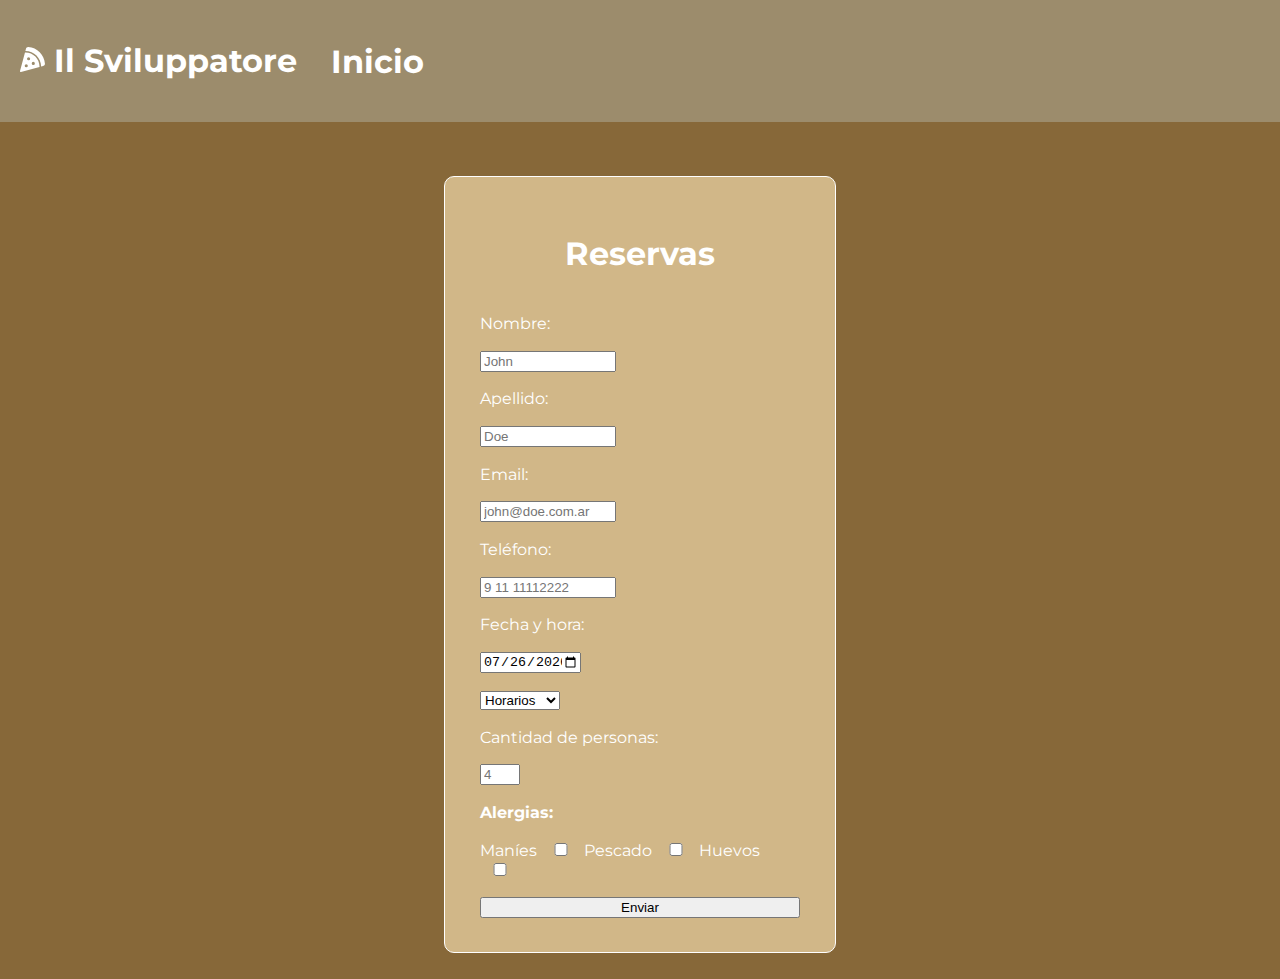
<file: reserva.html>
<!DOCTYPE html>
<html lang="en">

<head>
    <meta charset="UTF-8">
    <meta http-equiv="X-UA-Compatible" content="IE=edge">
    <meta name="viewport" content="width=device-width, initial-scale=1.0">

    <link rel="preconnect" href="https://fonts.googleapis.com">
    <link rel="preconnect" href="https://fonts.gstatic.com" crossorigin>
    <link href="https://fonts.googleapis.com/css2?family=Montserrat&display=swap" rel="stylesheet">

    <link rel="stylesheet" href="style.css">

    <script src="reserva.js"></script>
    <title>Reservas</title>
</head>

<body>
    <nav class="nav">
        <!--ponemos nombre del restaurante-->
        <h1><svg style="fill:white; width:25px" xmlns="http://www.w3.org/2000/svg"
                viewBox="0 0 512 512"><!--! Font Awesome Pro 6.4.0 by @fontawesome - https://fontawesome.com License - https://fontawesome.com/license (Commercial License) Copyright 2023 Fonticons, Inc. -->
                <path
                    d="M169.7 .9c-22.8-1.6-41.9 14-47.5 34.7L110.4 80c.5 0 1.1 0 1.6 0c176.7 0 320 143.3 320 320c0 .5 0 1.1 0 1.6l44.4-11.8c20.8-5.5 36.3-24.7 34.7-47.5C498.5 159.5 352.5 13.5 169.7 .9zM399.8 410.2c.1-3.4 .2-6.8 .2-10.2c0-159.1-128.9-288-288-288c-3.4 0-6.8 .1-10.2 .2L.5 491.9c-1.5 5.5 .1 11.4 4.1 15.4s9.9 5.6 15.4 4.1L399.8 410.2zM176 208a32 32 0 1 1 0 64 32 32 0 1 1 0-64zm64 128a32 32 0 1 1 64 0 32 32 0 1 1 -64 0zM96 384a32 32 0 1 1 64 0 32 32 0 1 1 -64 0z" />
            </svg> Il Sviluppatore</h1>
        <h1><a class="navItem" href="index.html">Inicio</a></h1>
    </nav>
    <main>
        <div class="menuForm">
            <div class="seccion">
                <div class="encabezado">
                    <h1>Reservas</h1>
                </div>
                
                <div class="items">
                    <form class="formulario">
                        <label for="fname">Nombre:</label>
                        <input class="anchoTexto" type="text" id="fname" name="fname" placeholder="John" required onkeyup="validarString(this)">

                        <label for="lname">Apellido:</label>
                        <input class="anchoTexto" type="text" id="lname" name="lname" placeholder="Doe" required onkeyup="validarString(this)">

                        <label for="email">Email:</label>
                        <input class="anchoTexto" type="email" id="email" name="email" placeholder="john@doe.com.ar" required onchange="validarEmail(this)">

                        <label for="telefono">Teléfono:</label>
                        <input class="anchoTexto" type="tel" id="telefono" name="telefono" placeholder="9 11 11112222" required onkeyup="validarTelefono(this)">

                        <label for="fecha">Fecha y hora:</label>
                        <input class="anchoFH" type="date" id="fechaLlegada" name="fechaLlegada" required>
                        <!--validar con atributos html campos required-->
                        <!--Deberian ser requeridos horarios y cantidad de personas-->

                        <select id="horario">
                            <option disabled selected>Horarios</option>
                            <option>20:00</option>
                            <option>20:30</option>
                            <option>21:00</option>
                            <option>21:30</option>
                            <option>22:00</option>
                            <option>22:30</option>
                            <option>23:00</option>
                            <option>23:30</option>
                        </select>

                        <label for="cantPersonas">Cantidad de personas:</label>
                        <input class="corto" type="number" id="cantPersonas" name="cantPersonas" placeholder="4" min="1" max="6">

                        <b for="alergias">Alergias:</b>
                        <div class="chkAlergias">
                            <label for="mani">Maníes</label>
                            <input class="corto" type="checkbox" name="mani" id="a1" value="Maníes">
                            <label for="pescado">Pescado</label>
                            <input class="corto" type="checkbox" name="pescado" id="a2" value="Pescado">
                            <label for="huevos">Huevos</label>
                            <input class="corto" type="checkbox" name="huevos" id="a3" value="Huevos">
                        </div>

                        <input type="submit" value="Enviar" class="envio" onclick="mostrarReserva()">
                        <!--ONSUBMIT-->
                    </form>
                </div>
            </div>
        </div>
    </main>
</body>

</html>
</file>
<file: style.css>
/*PALETA 1*/

.color1 {
    color: #F9FEC9;
}

.color2 {
    color: #D3B786;
}

.color3 {
    color: #886839;
}

.color4 {
    color: #AF672D;
}

.color5 {
    color: #E4B455;
}

/*PALETA 2*/

.color1b {
    color: #770D15;
}

.color2b {
    color: #B4000F;
}

.color3b {
    color: #58483A;
}

.color4b {
    color: #90A74C;
}

.color5b {
    color: #597718;
}

html {
    scroll-behavior: smooth;
}

main {
    padding: 0% 5% 0% 5%;
    margin: 2% 0 2% 0%;
    display: flex;
    justify-content: center;
}

.lista {
    list-style: none;
    padding: 0%;
    margin: 0;
}

nav {
    background-color: #9C8C6C;
    color: #fff;
    padding: 20px;
    display: flex;
    flex-direction: column;
    position: fixed;
    top: 0;
    width: 100%;
}

.menu {
    background-color: #D1B788;
    padding: 3% 3% 0 3%;
    border: 1px solid white;
    border-radius: 10px;
    margin-top: 150px;
}

body {
    margin: 0;
    padding: 0;
    font-family: 'Montserrat', sans-serif;
    background-color: #876839;
    color: white;
}

.imagen {
    width: 15%;
    border-radius: 10px;
    margin: 2% 0 2% 1%;
}

.encabezado {
    text-align: center;
    padding: 0.5% 0% 0.5% 0%;
}

.item {
    justify-content: space-between;
    margin-bottom: 20px;
    text-align: center;
    border: 0.1px solid white;
    border-radius: 5px;
    display: flex;
    align-items: center;
}

hr{
    color: white;
    border-style: ridge;
}

.navItem {
    text-decoration: none;
    color: white;
    margin-left: 30px;
    transition: color 500ms;
    padding: 3%;
    border-radius: 13px;
}

.navItem:hover {
    color: #876839;
}

.navItem:focus,
.navItem:active {
    transition: none;
}

footer {
    background-color: #D2B684;
    color: #fff;
    padding: 20px;
    display: flex;
    flex-direction: row;
    justify-content: space-between;
}

.seccion {
    border-radius: 10px;
}

.precio {
    margin-right: 20px;
}

.nav {
    display: flex;
    flex-direction: row;
}

.menuForm {
    background-color: #D1B788;
    padding: 3% 3% 0 3%;
    border: 1px solid white;
    border-radius: 10px;
    margin-top: 150px;
    width: 25vw;
}

.formulario {
    padding-bottom: 5%;
    display: flex;
    flex-flow: column;
    justify-content: space-evenly;
    height: 50vw;
}

.formulario select{
    width: 25%;
}

.anchoTexto {
    width: 40%;
}

.anchoFH {
    width: 30%;
}

.corto{
    width: 10%;
}

i {
    color: white;
}
</file>
